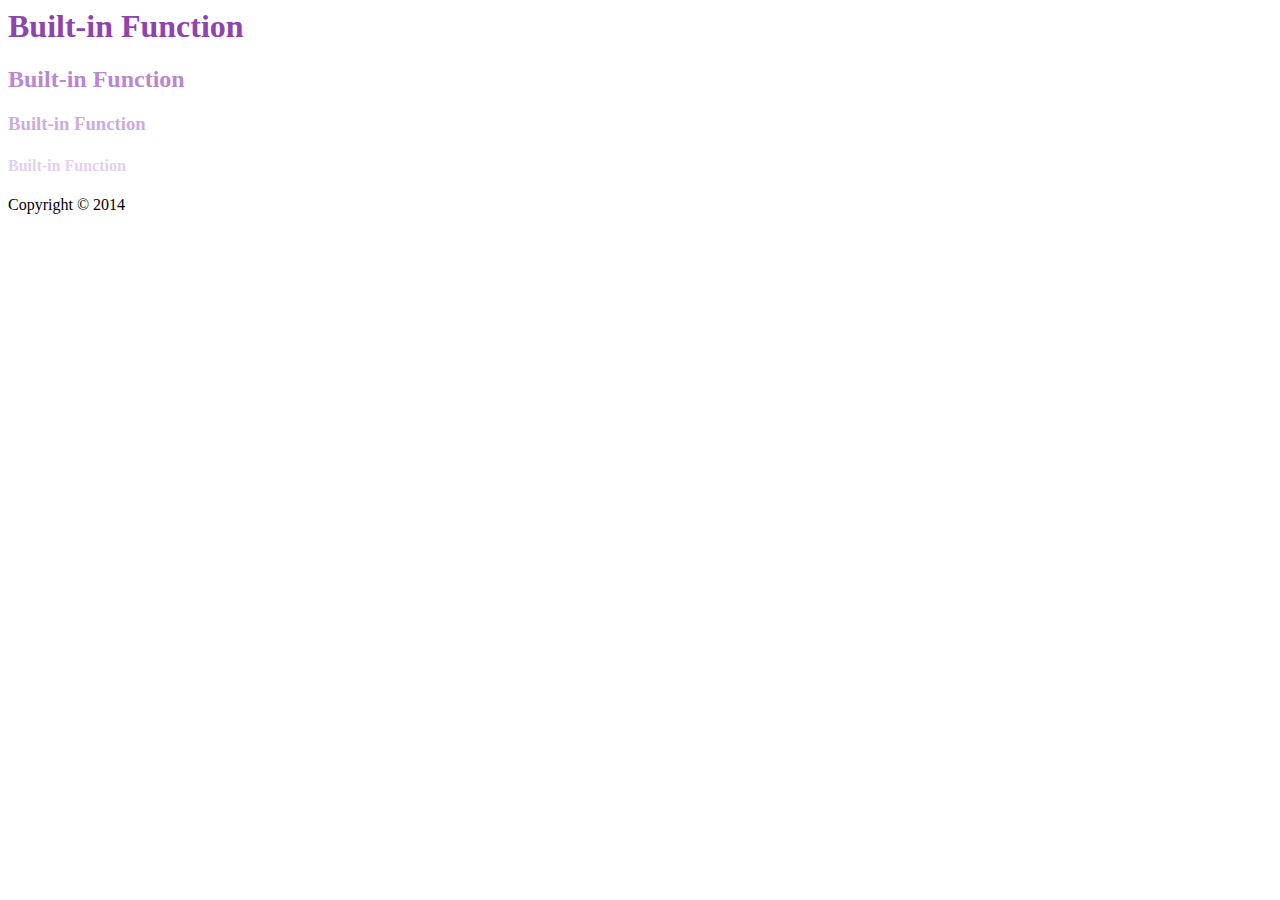
<file: less_advanced/built-in-functions/index.html>
<html>
<head>
	<title>Working with Mixins</title>
	  <link rel="stylesheet" href="styles.css" type="text/css">
</head>
<body>

	<header>
	  <h1>Built-in Function</h1>    
	  <h2>Built-in Function</h2>    
	  <h3>Built-in Function</h3>    
	  <h4>Built-in Function</h4>    
	</header>

  <div class='container'>
    
 
  </div>

  <footer>
    <p>Copyright &copy; 2014</p>
  </footer>
</body>
</html>
</file>
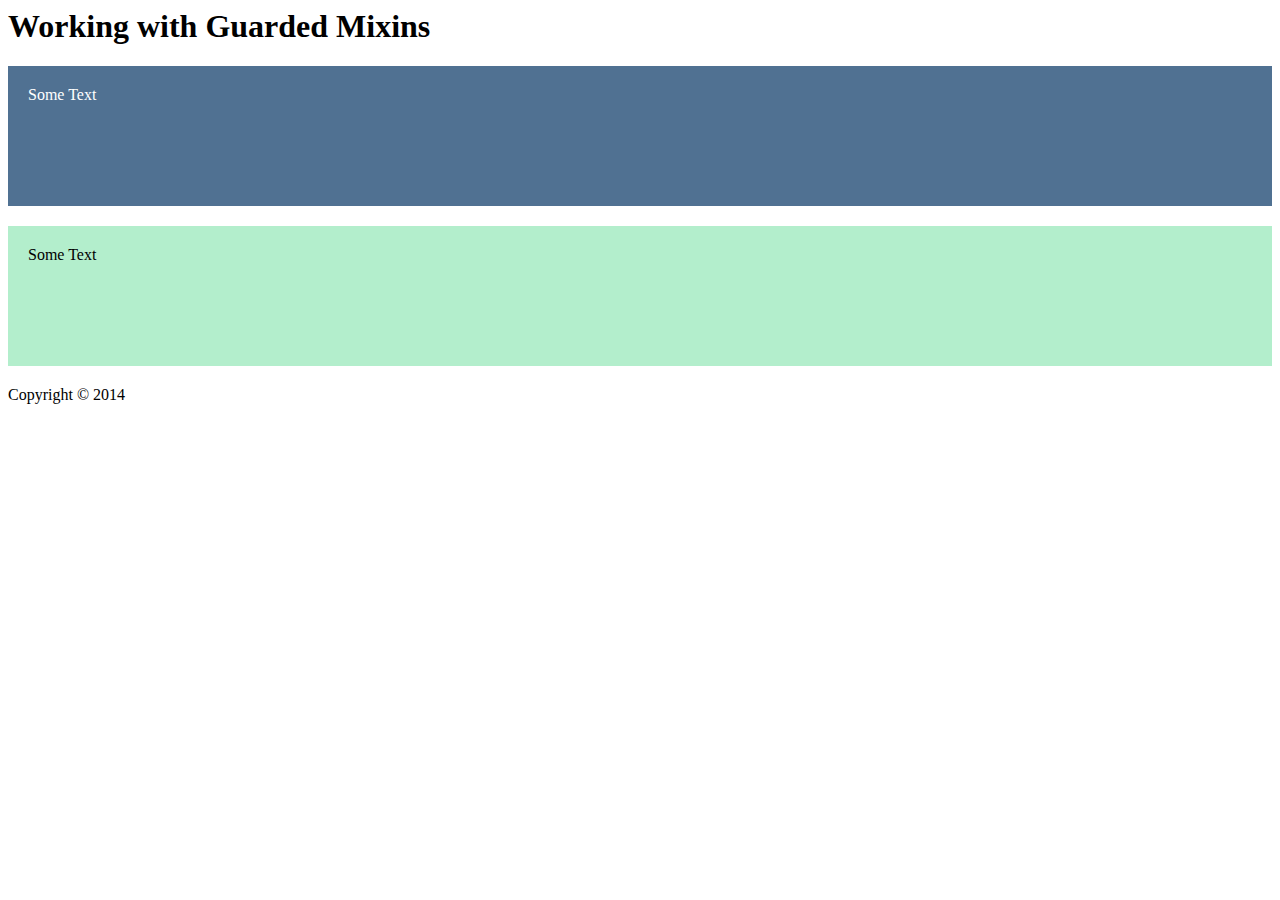
<file: less_advanced/guarded_mixins/index.html>
<html>
<head>
	<title>Guarded Mixins</title>
	  <link rel="stylesheet" href="styles.css" type="text/css">
</head>
<body>

	<header>
	 	<h1>Working with Guarded Mixins</h1>
	</header>

  <div class='container'>
    <div class="box-1">
      Some Text
    </div>

    <div class="box-2">
      Some Text
    </div>
  </div>

  <footer>
    <p>Copyright &copy; 2014</p>
  </footer>
</body>
</html>
</file>
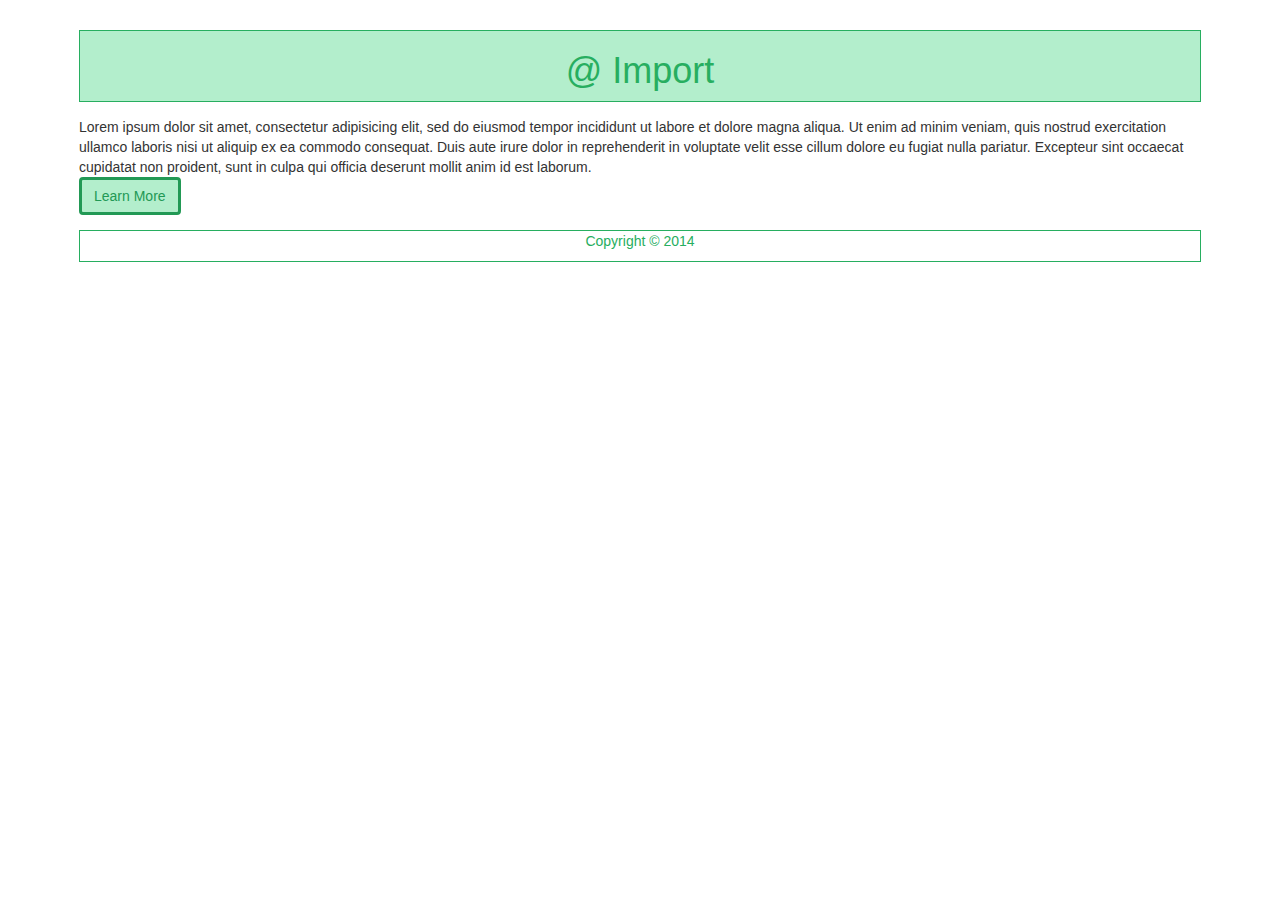
<file: less_advanced/import-and-composition/index.html>
<html>
<head>
	<title>@Import</title>
	  <link rel="stylesheet" href="styles.css" type="text/css">
</head>
<body>
  
<div class='container'>
	<header>
	 	<h1>@ Import</h1>
	</header>


    <p>Lorem ipsum dolor sit amet, consectetur adipisicing elit, sed do eiusmod
    tempor incididunt ut labore et dolore magna aliqua. Ut enim ad minim veniam,
    quis nostrud exercitation ullamco laboris nisi ut aliquip ex ea commodo
    consequat. Duis aute irure dolor in reprehenderit in voluptate velit esse
    cillum dolore eu fugiat nulla pariatur. Excepteur sint occaecat cupidatat non
    proident, sunt in culpa qui officia deserunt mollit anim id est laborum.<br>
        <a class="btn btn-primary" href="#">Learn More</a>
    
    </p>
  

  <footer>
    <p>Copyright &copy; 2014</p>
  </footer>
  
 </div><!-- container -->
</body>
</html>
</file>
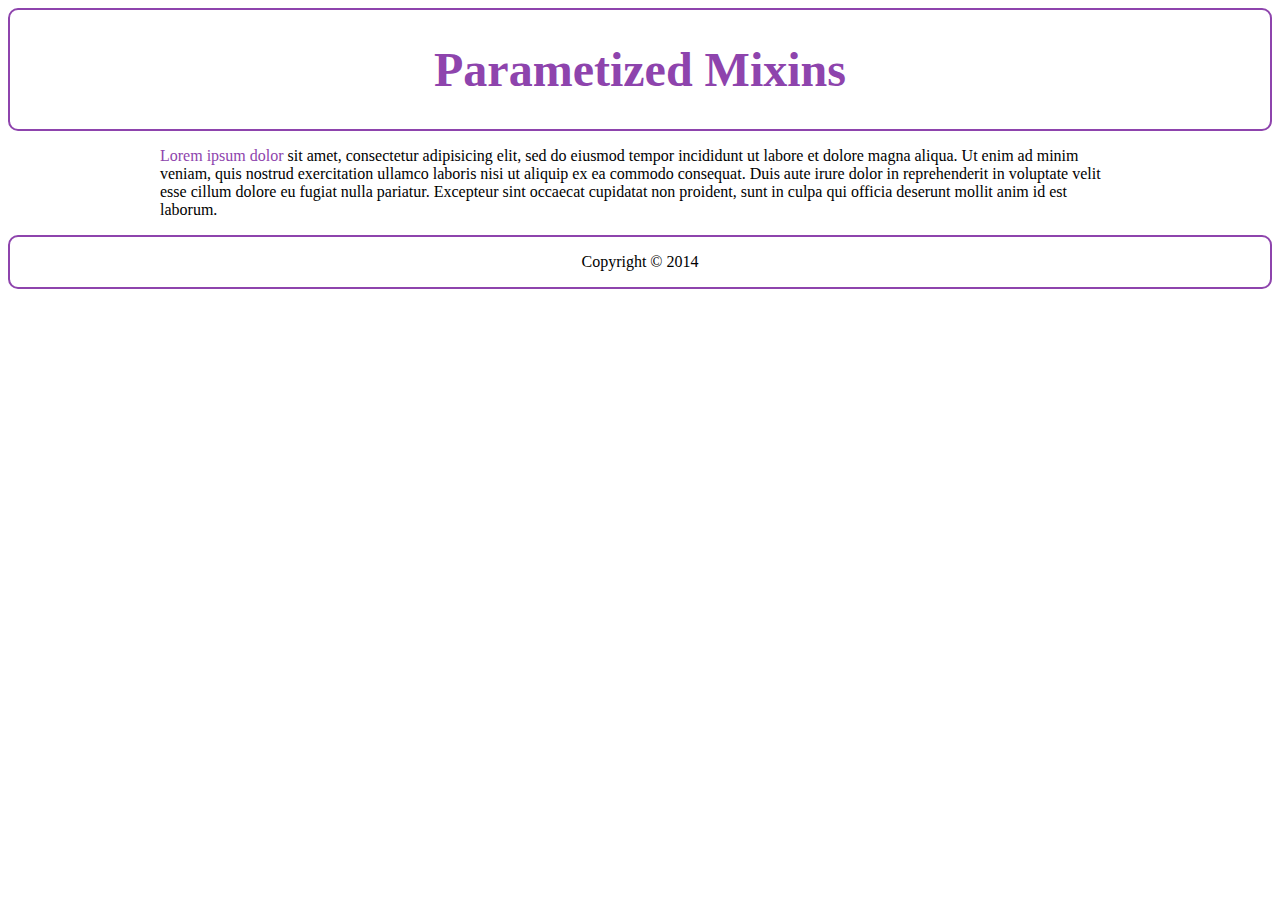
<file: less_advanced/parametrized_mixins/index.html>
<html>
<head>
	<title>Parametized Mixins</title>
	  <link rel="stylesheet" href="styles.css" type="text/css">
</head>
<body>

	<header>
	 	<h1>Parametized Mixins</h1>
	</header>

  <div class='container'>
    <p><a href='#'>Lorem ipsum dolor</a> sit amet, consectetur adipisicing elit, sed do eiusmod
    tempor incididunt ut labore et dolore magna aliqua. Ut enim ad minim veniam,
    quis nostrud exercitation ullamco laboris nisi ut aliquip ex ea commodo
    consequat. Duis aute irure dolor in reprehenderit in voluptate velit esse
    cillum dolore eu fugiat nulla pariatur. Excepteur sint occaecat cupidatat non
    proident, sunt in culpa qui officia deserunt mollit anim id est laborum.</p>
  </div>

  <footer>
    <p>Copyright &copy; 2014</p>
  </footer>
</body>
</html>
</file>
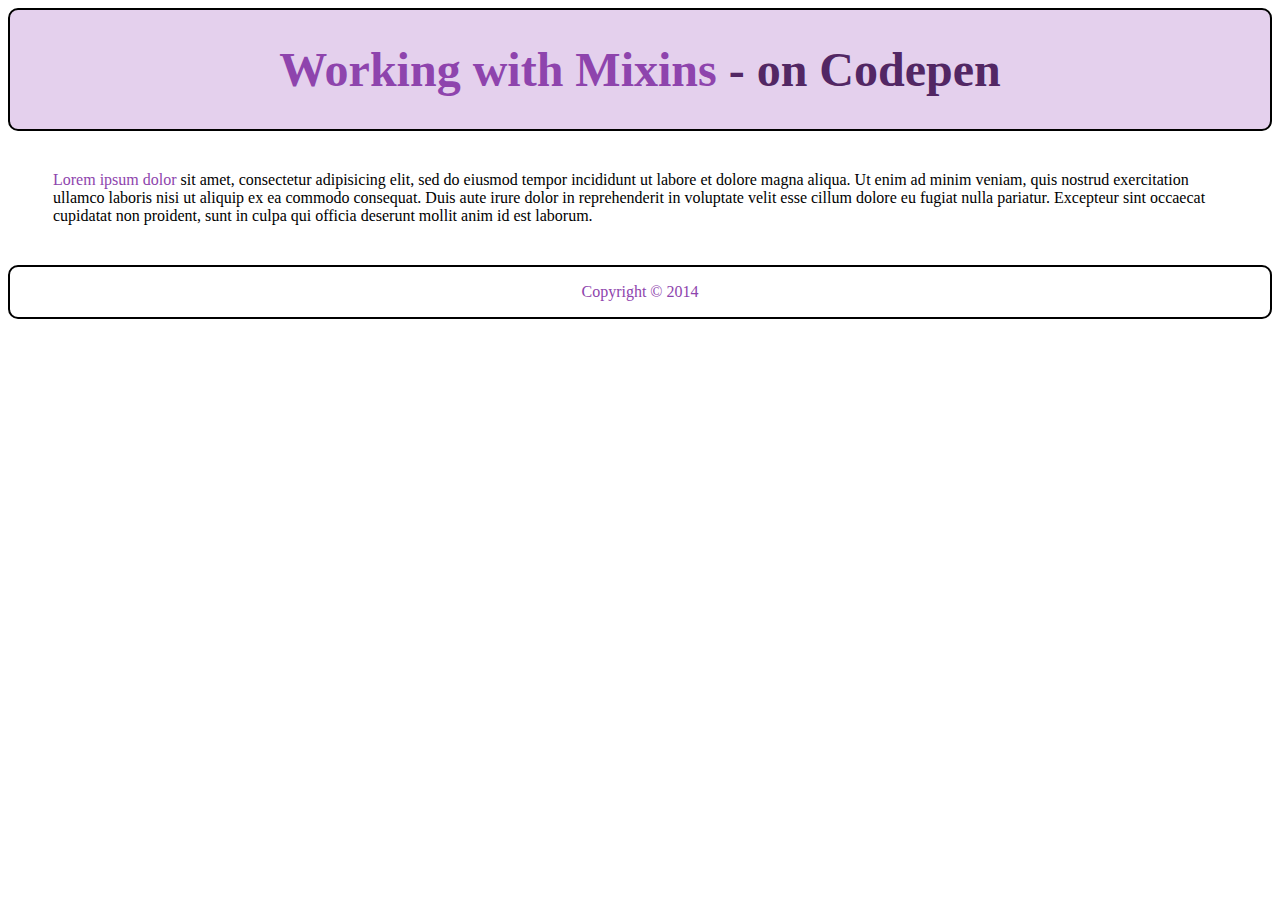
<file: less_basics/mixin/index.html>
<html>
<head>
	<title>Working with Mixins</title>
	  <link rel="stylesheet" href="styles.css" type="text/css">
</head>
<body>

	<header>
	 	<h1>Working with Mixins</h1>
	</header>

  <div class='container'>
    <p><a href='#'>Lorem ipsum dolor</a> sit amet, consectetur adipisicing elit, sed do eiusmod
    tempor incididunt ut labore et dolore magna aliqua. Ut enim ad minim veniam,
    quis nostrud exercitation ullamco laboris nisi ut aliquip ex ea commodo
    consequat. Duis aute irure dolor in reprehenderit in voluptate velit esse
    cillum dolore eu fugiat nulla pariatur. Excepteur sint occaecat cupidatat non
    proident, sunt in culpa qui officia deserunt mollit anim id est laborum.</p>
  </div>

  <footer>
    <p>Copyright &copy; 2014</p>
  </footer>
</body>
</html>
</file>
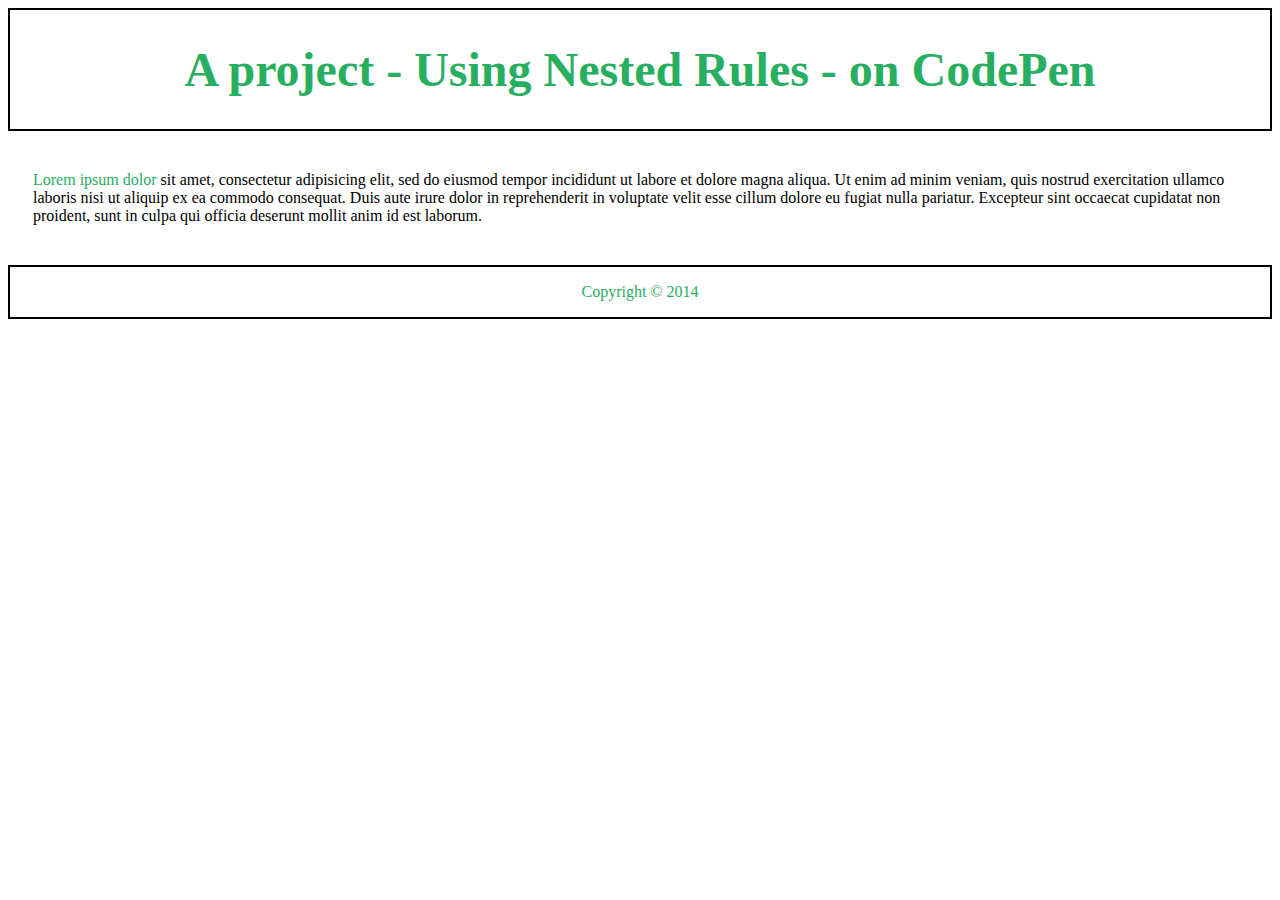
<file: less_basics/nested_rules/index.html>
<html>
<head>
	<title>Using Nested Rules</title>
	  <link rel="stylesheet" href="styles.css" type="text/css">
</head>
<body>

	<header>
	 	<h1>Using Nested Rules</h1>
	</header>

  <div class='container'>
    <p><a href='#'>Lorem ipsum dolor</a> sit amet, consectetur adipisicing elit, sed do eiusmod
    tempor incididunt ut labore et dolore magna aliqua. Ut enim ad minim veniam,
    quis nostrud exercitation ullamco laboris nisi ut aliquip ex ea commodo
    consequat. Duis aute irure dolor in reprehenderit in voluptate velit esse
    cillum dolore eu fugiat nulla pariatur. Excepteur sint occaecat cupidatat non
    proident, sunt in culpa qui officia deserunt mollit anim id est laborum.</p>
  </div>

  <footer>
    <p>Copyright &copy; 2014</p>
  </footer>
</body>
</html>
</file>
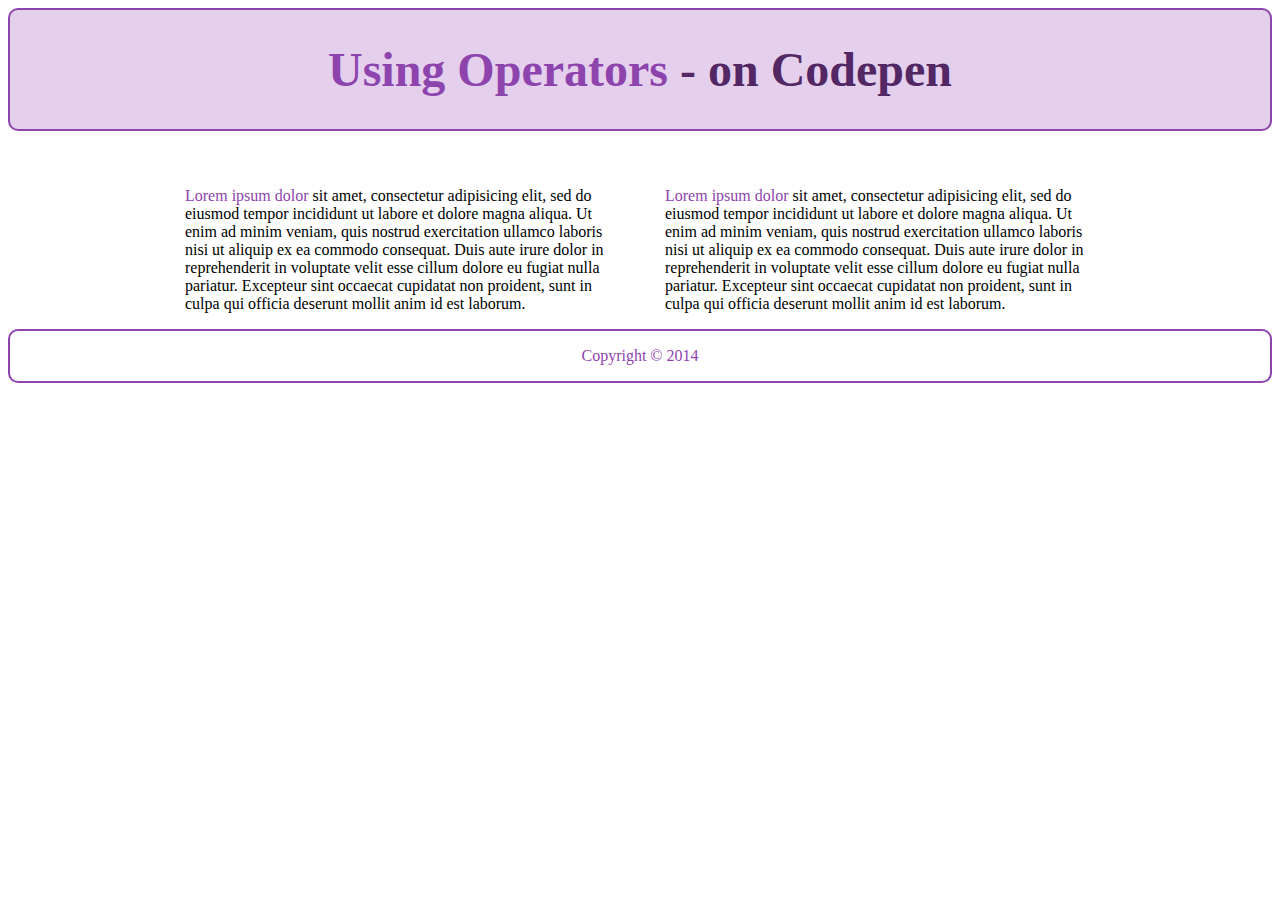
<file: less_basics/operators/index.html>
<html>
<head>
	<title>Using Operators</title>
	  <link rel="stylesheet" href="styles.css" type="text/css">
</head>
<body>

	<header>
	 	<h1>Using Operators</h1>
	</header>

  <div class='container'>
    <p id="p1"><a href='#'>Lorem ipsum dolor</a> sit amet, consectetur adipisicing elit, sed do eiusmod
    tempor incididunt ut labore et dolore magna aliqua. Ut enim ad minim veniam,
    quis nostrud exercitation ullamco laboris nisi ut aliquip ex ea commodo
    consequat. Duis aute irure dolor in reprehenderit in voluptate velit esse
    cillum dolore eu fugiat nulla pariatur. Excepteur sint occaecat cupidatat non
    proident, sunt in culpa qui officia deserunt mollit anim id est laborum.</p>
    
    <p id="p2"><a href='#'>Lorem ipsum dolor</a> sit amet, consectetur adipisicing elit, sed do eiusmod
        tempor incididunt ut labore et dolore magna aliqua. Ut enim ad minim veniam,
        quis nostrud exercitation ullamco laboris nisi ut aliquip ex ea commodo
        consequat. Duis aute irure dolor in reprehenderit in voluptate velit esse
        cillum dolore eu fugiat nulla pariatur. Excepteur sint occaecat cupidatat non
        proident, sunt in culpa qui officia deserunt mollit anim id est laborum.</p>
    
    
  </div>

  <footer>
    <p>Copyright &copy; 2014</p>
  </footer>
</body>
</html>
</file>
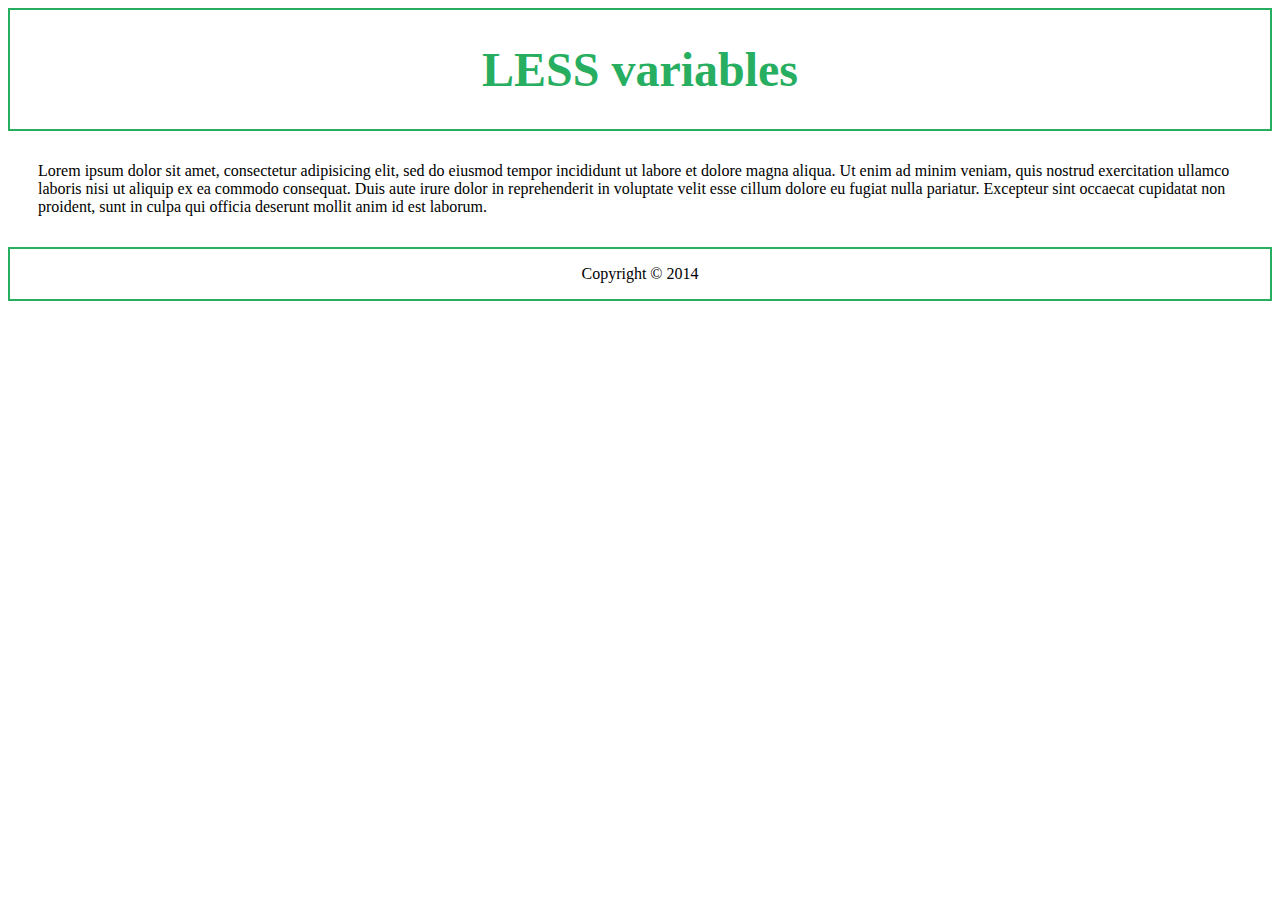
<file: less_basics/variables/index.html>
<html>
<head>
	<title>LESS variables</title>
	  <link rel="stylesheet" href="style.css" type="text/css">
</head>
<body>

	<header>
	 	<h1>LESS variables</h1>
	</header>

  <div class='container'>
    <p>Lorem ipsum dolor sit amet, consectetur adipisicing elit, sed do eiusmod
    tempor incididunt ut labore et dolore magna aliqua. Ut enim ad minim veniam,
    quis nostrud exercitation ullamco laboris nisi ut aliquip ex ea commodo
    consequat. Duis aute irure dolor in reprehenderit in voluptate velit esse
    cillum dolore eu fugiat nulla pariatur. Excepteur sint occaecat cupidatat non
    proident, sunt in culpa qui officia deserunt mollit anim id est laborum.</p>
  </div>

  <footer>
    <p>Copyright &copy; 2014</p>
  </footer>
</body>
</html>
</file>
<file: less_advanced/built-in-functions/styles.css>
h1 {
  color: #8e44ad;
}
h2 {
  color: #ba87d0;
}
h3 {
  color: #cfacde;
}
h4 {
  color: #e4d0ed;
}
</file>
<file: less_advanced/guarded_mixins/styles.css>
.box {
  margin: 20px 0;
  height: 100px;
  padding: 20px;
}
.box-1 {
  margin: 20px 0;
  height: 100px;
  padding: 20px;
  color: #fff;
  background: #507192;
}
.box-2 {
  margin: 20px 0;
  height: 100px;
  padding: 20px;
  color: #fff;
  background: #000;
  color: #000;
  background: #b3eecc;
}
</file>
<file: less_advanced/parametrized_mixins/styles.css>
.default {
  border: 1px solid #000;
  text-align: center;
  -webkit-border-radius: 10px;
  -moz-border-radius: 10px;
  -ms-border-radius: 10px;
  -o-border-radius: 10px;
  border-radius: 10px;
  border: 2px solid #8e44ad;
}
header {
  border: 1px solid #000;
  text-align: center;
  -webkit-border-radius: 10px;
  -moz-border-radius: 10px;
  -ms-border-radius: 10px;
  -o-border-radius: 10px;
  border-radius: 10px;
  border: 2px solid #8e44ad;
}
header h1 {
  color: #8e44ad;
  font-size: 48px;
}
.container {
  width: 960px;
  margin: 10px auto;
}
.container a {
  text-decoration: none;
  color: #8e44ad;
}
.container a:hover {
  color: #522764;
}
footer {
  border: 1px solid #000;
  text-align: center;
  -webkit-border-radius: 10px;
  -moz-border-radius: 10px;
  -ms-border-radius: 10px;
  -o-border-radius: 10px;
  border-radius: 10px;
  border: 2px solid #8e44ad;
}
</file>
<file: less_basics/mixin/styles.css>
/* 
 * LESS Variables are defined with an @ character
 * and can have different kinds of data types: 
 *  color, string, boolean, multi-value
 */
.commonRules {
  border: 2px solid #000;
  text-align: center;
  -webkit-border-radius: 10px;
  -moz-border-radius: 10px;
  -ms-border-radius: 10px;
  -a-border-radius: 10px;
  border-radius: 10px;
}
header {
  font-size: 24px;
  background: #e4d0ed;
  border: 2px solid #000;
  text-align: center;
  -webkit-border-radius: 10px;
  -moz-border-radius: 10px;
  -ms-border-radius: 10px;
  -a-border-radius: 10px;
  border-radius: 10px;
}
header h1 {
  color: #8e44ad;
}
header h1:after {
  content: " - on Codepen";
  color: #522764;
}
.container {
  margin: 40px 0;
}
.container p {
  padding: 0 45px;
}
.container p a {
  color: #8e44ad;
  text-decoration: none;
}
.container p a:hover {
  color: #522764;
}
footer {
  border: 2px solid #000;
  text-align: center;
  -webkit-border-radius: 10px;
  -moz-border-radius: 10px;
  -ms-border-radius: 10px;
  -a-border-radius: 10px;
  border-radius: 10px;
}
footer p {
  color: #8e44ad;
}
</file>
<file: less_basics/nested_rules/styles.css>
/* 
 * LESS Variables are defined with an @ character
 * and can have different kinds of data types: 
 *  color, string, boolean, multi-value
 */
header {
  font-size: 24px;
  border: 2px solid #000;
  text-align: center;
}
header h1 {
  color: #27ae60;
}
header h1:before {
  content: "A project - ";
}
header h1:after {
  content: " - on CodePen";
}
.container {
  margin: 40px 0;
}
.container p {
  padding: 0 25px;
}
.container p a {
  color: #27ae60;
  text-decoration: none;
}
.container p a:hover {
  color: #145b32;
}
.container p a:active {
  color: #60db94;
}
footer {
  border: 2px solid #000;
  text-align: center;
}
footer p {
  color: #27ae60;
}
</file>
<file: less_basics/operators/styles.css>
/* 
 * LESS Variables are defined with an @ character
 * and can have different kinds of data types: 
 *  color, string, boolean, multi-value
 */
.commonRules {
  border: 2px solid #8e44ad;
  text-align: center;
  -webkit-border-radius: 10px;
  -moz-border-radius: 10px;
  -o-border-radius: 10px;
  -ms-border-radius: 10px;
  border-radius: 10px;
}
.clearfix {
  clear: both;
}
header {
  font-size: 24px;
  background: #e4d0ed;
  border: 2px solid #8e44ad;
  text-align: center;
  -webkit-border-radius: 10px;
  -moz-border-radius: 10px;
  -o-border-radius: 10px;
  -ms-border-radius: 10px;
  border-radius: 10px;
}
header h1 {
  color: #8e44ad;
}
header h1:after {
  content: " - on Codepen";
  color: #522764;
}
.container {
  margin: 40px auto;
  width: 960px;
}
.container #p1,
.container #p2 {
  padding: 0 25px;
  width: 44.79166667%;
  float: left;
}
.container #p1 a,
.container #p2 a {
  color: #8e44ad;
  text-decoration: none;
}
.container #p1 a:hover,
.container #p2 a:hover {
  color: #522764;
}
footer {
  border: 2px solid #8e44ad;
  text-align: center;
  -webkit-border-radius: 10px;
  -moz-border-radius: 10px;
  -o-border-radius: 10px;
  -ms-border-radius: 10px;
  border-radius: 10px;
  clear: both;
}
footer p {
  color: #8e44ad;
}
</file>
<file: less_basics/variables/style.css>
/* 
 * LESS Variables are defined with an @ character
 * and can have different kinds of data types: 
 *  color, string, boolean, multi-value
 */
header {
  font-size: 24px;
  color: #27ae60;
  border: 2px solid #27ae60;
  text-align: center;
}
.container {
  padding: 15px 30px;
}
footer {
  border: 2px solid #27ae60;
  text-align: center;
}
</file>
<file: less_advanced/import-and-composition/styles.css>
/* 
 * LESS Variables are defined with an @ character
 * and can have different kinds of data types: 
 *  color, string, boolean, multi-value
 */
@import url(https://maxcdn.bootstrapcdn.com/bootstrap/3.3.1/css/bootstrap.min.css);
.default {
  text-align: center;
  color: #27ae60;
  margin: 15px 0;
  border: 1px solid #27ae60;
}
.border {
  border: 1px solid #27ae60;
}
.container {
  width: 90%;
  margin: 15px auto;
}
.container a {
  color: #229955;
  background: #b3eecc;
  border: 3px solid #229955;
}
.container a:hover {
  color: #fff;
  background: #020704;
  border: 3px solid #2cc36b;
}
header {
  text-align: center;
  color: #27ae60;
  margin: 15px 0;
  border: 1px solid #27ae60;
  background: #b3eecc;
}
footer {
  text-align: center;
  color: #27ae60;
  margin: 15px 0;
  border: 1px solid #27ae60;
}
</file>
